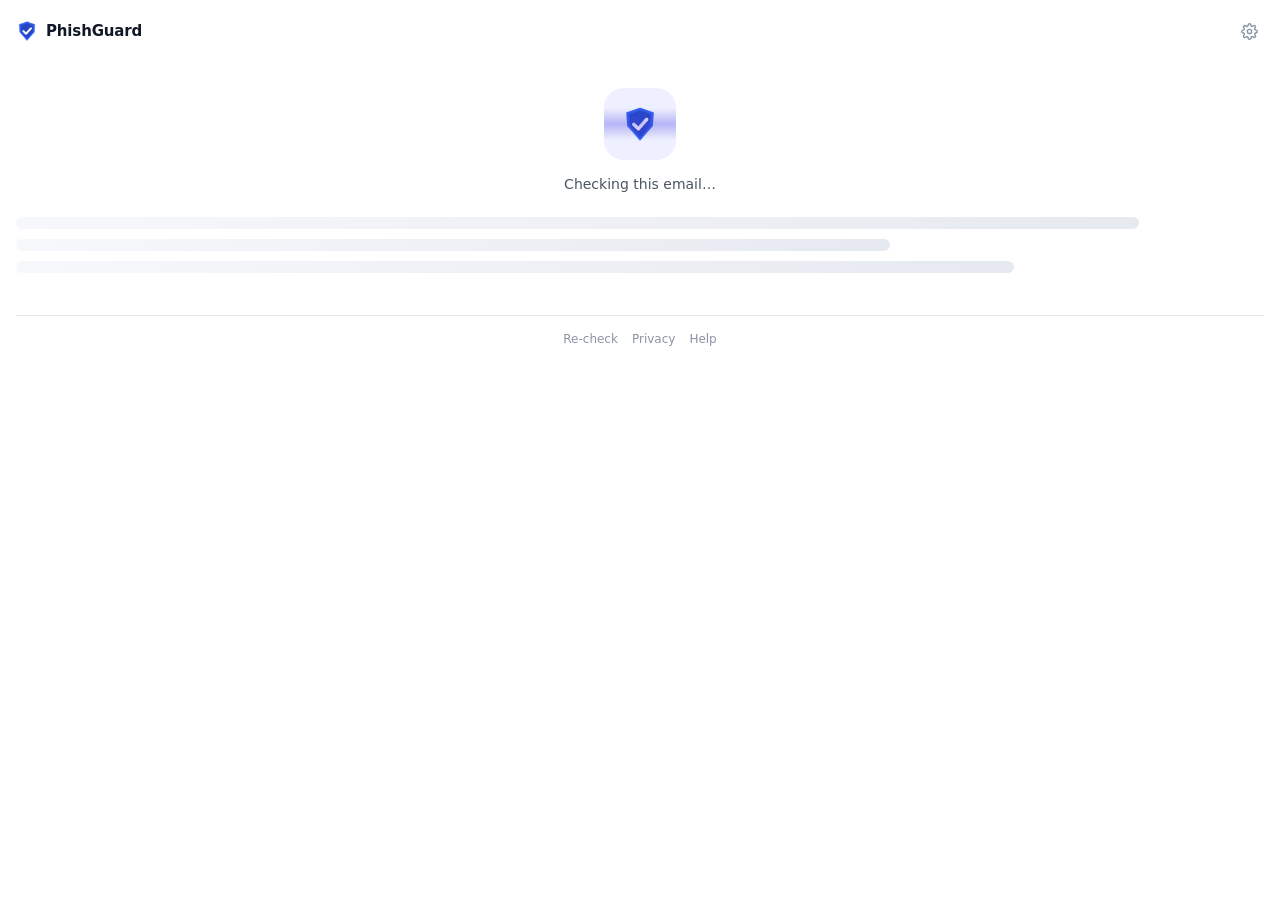
<file: phishguard/addin/taskpane.html>
<!doctype html>
<html lang="en">
<head>
<meta charset="utf-8">
<meta name="viewport" content="width=device-width, initial-scale=1">
<title>PhishGuard</title>
<script src="https://appsforoffice.microsoft.com/lib/1/hosted/office.js"></script>
<style>
  /* Matches Outlook's Fluent look: Segoe UI, soft surfaces, 8px radii. */
  :root {
    --bg: #ffffff; --surface: #f7f8fb; --border: #e6e9f0; --text: #111827; --text-2: #4b5563; --text-3: #8a94a6;
    --accent: #4f46e5; --accent-2: #7c3aed; --accent-soft: #eef0ff;
    --safe: #059669; --safe-soft: #e7f8f1; --warn: #d97706; --warn-soft: #fff5e6; --danger: #dc2626; --danger-soft: #fdeceb;
  }
  @media (prefers-color-scheme: dark) {
    :root {
      --bg: #1b1d24; --surface: #23262f; --border: #323643; --text: #eceef3; --text-2: #b0b7c5; --text-3: #7a8396;
      --accent: #8b85ff; --accent-2: #b38bff; --accent-soft: #262a52;
      --safe: #34d399; --safe-soft: #12302a; --warn: #fbbf24; --warn-soft: #33290f; --danger: #f87171; --danger-soft: #3a1b1d;
    }
  }
  * { box-sizing: border-box; }
  body { margin: 0; padding: 16px; font: 14px/1.5 "Segoe UI Variable Text", "Segoe UI", system-ui, -apple-system, sans-serif; background: var(--bg); color: var(--text); -webkit-font-smoothing: antialiased; }
  button { font: inherit; cursor: pointer; }
  .top { display: flex; align-items: center; gap: 8px; margin-bottom: 16px; }
  .top img { width: 22px; height: 22px; }
  .top b { font-size: 15px; font-weight: 700; letter-spacing: -.01em; }
  .top .icon-btn { margin-left: auto; }
  .icon-btn { border: 0; background: none; color: var(--text-3); width: 30px; height: 30px; border-radius: 8px; display: grid; place-items: center; }
  .icon-btn:hover { background: var(--surface); color: var(--text); }
  .icon-btn svg { width: 17px; height: 17px; }

  /* Loading */
  .loading { text-align: center; padding: 26px 0 10px; }
  .pulse { width: 72px; height: 72px; margin: 0 auto 14px; border-radius: 20px; background: var(--accent-soft); display: grid; place-items: center; position: relative; overflow: hidden; }
  .pulse img { width: 38px; height: 38px; position: relative; }
  .pulse::after { content: ""; position: absolute; left: 0; right: 0; height: 45%; background: linear-gradient(transparent, color-mix(in srgb, var(--accent) 35%, transparent), transparent); animation: scan 1.3s ease-in-out infinite; }
  @keyframes scan { from { transform: translateY(-110%); } to { transform: translateY(260%); } }
  .loading p { color: var(--text-2); margin: 0; }
  .skel { height: 12px; border-radius: 6px; background: linear-gradient(90deg, var(--surface), var(--border), var(--surface)); background-size: 200% 100%; animation: shimmer 1.2s infinite; margin: 10px 0; }
  @keyframes shimmer { to { background-position: -200% 0; } }

  /* Result */
  .v-safe { --v: var(--safe); --v-soft: var(--safe-soft); }
  .v-suspicious { --v: var(--warn); --v-soft: var(--warn-soft); }
  .v-phishing { --v: var(--danger); --v-soft: var(--danger-soft); }
  .hero { display: flex; gap: 14px; align-items: center; padding: 14px; border-radius: 14px; background: var(--v-soft); }
  .ring { position: relative; width: 76px; height: 76px; flex: none; }
  .ring svg { width: 100%; height: 100%; transform: rotate(-90deg); }
  .ring .n { position: absolute; inset: 0; display: grid; place-items: center; font-weight: 800; font-size: 22px; letter-spacing: -.02em; }
  .ring .n small { display: block; font-size: 9px; font-weight: 700; color: var(--text-3); letter-spacing: .08em; text-align: center; margin-top: -2px; }
  .title { font-size: 18px; font-weight: 700; letter-spacing: -.01em; color: var(--v); line-height: 1.25; }
  .sub { color: var(--text-2); font-size: 13px; margin-top: 2px; }
  .advice { display: flex; gap: 10px; margin: 12px 0 4px; padding: 12px; border: 1px solid var(--border); border-radius: 12px; background: var(--surface); font-size: 13.5px; }
  .advice svg { width: 17px; height: 17px; flex: none; color: var(--v); margin-top: 1px; }
  h2 { display: flex; align-items: center; gap: 6px; font-size: 11px; font-weight: 700; text-transform: uppercase; letter-spacing: .08em; color: var(--text-3); margin: 18px 0 8px; }
  h2 svg { width: 13px; height: 13px; }
  .ai { padding: 12px; border-radius: 12px; background: linear-gradient(135deg, var(--accent-soft), color-mix(in srgb, var(--accent-2) 10%, var(--bg))); border: 1px solid color-mix(in srgb, var(--accent) 25%, var(--border)); }
  .tags { display: flex; flex-wrap: wrap; gap: 6px; margin-bottom: 8px; }
  .tag { font-size: 11.5px; font-weight: 600; padding: 2px 8px; border-radius: 6px; background: var(--bg); border: 1px solid var(--border); color: var(--text-2); }
  .ai ul, .list { list-style: none; margin: 0; padding: 0; display: grid; gap: 6px; }
  .ai li { display: flex; gap: 8px; font-size: 13.5px; }
  .ai li::before { content: ""; width: 5px; height: 5px; border-radius: 50%; background: var(--accent); margin-top: 8px; flex: none; }
  .list li { display: flex; gap: 10px; align-items: flex-start; padding: 9px 10px; border: 1px solid var(--border); border-radius: 10px; font-size: 13px; animation: in .3s ease both; }
  .sd { width: 8px; height: 8px; border-radius: 3px; margin-top: 6px; flex: none; }
  .sd-critical { background: var(--danger); } .sd-high { background: color-mix(in srgb, var(--danger) 75%, var(--warn)); } .sd-medium { background: var(--warn); } .sd-low { background: var(--text-3); }
  .muted { color: var(--text-3); font-size: 12.5px; }
  @keyframes in { from { opacity: 0; transform: translateY(4px); } to { opacity: 1; transform: none; } }
  .fade { animation: in .35s ease both; }

  /* Error + settings */
  .error { padding: 14px; border-radius: 12px; background: var(--danger-soft); display: flex; gap: 10px; font-size: 13.5px; }
  .error svg { width: 18px; height: 18px; color: var(--danger); flex: none; margin-top: 1px; }
  .settings { margin-top: 14px; padding: 14px; border: 1px solid var(--border); border-radius: 12px; background: var(--surface); }
  .settings label { font-weight: 600; font-size: 13px; display: block; margin-bottom: 6px; }
  input { width: 100%; padding: 8px 10px; border: 1px solid var(--border); border-radius: 8px; background: var(--bg); color: var(--text); font: inherit; }
  input:focus { outline: none; border-color: var(--accent); box-shadow: 0 0 0 3px color-mix(in srgb, var(--accent) 20%, transparent); }
  .primary { margin-top: 10px; width: 100%; border: 0; border-radius: 8px; padding: 9px; font-weight: 600; color: #fff; background: linear-gradient(135deg, var(--accent), var(--accent-2)); }
  .foot { display: flex; gap: 14px; justify-content: center; margin-top: 22px; padding-top: 14px; border-top: 1px solid var(--border); font-size: 12px; }
  .foot a, .foot button { color: var(--text-3); text-decoration: none; background: none; border: 0; padding: 0; }
  .foot a:hover, .foot button:hover { color: var(--text); }
  .hidden { display: none !important; }
  @media (prefers-reduced-motion: reduce) { *, *::before, *::after { animation: none !important; transition: none !important; } }
</style>
</head>
<body>
  <svg width="0" height="0" style="position:absolute" aria-hidden="true"><defs>
    <symbol id="i-gear" viewBox="0 0 24 24" fill="none" stroke="currentColor" stroke-width="2" stroke-linecap="round" stroke-linejoin="round"><circle cx="12" cy="12" r="3"/><path d="M19.4 15a1.7 1.7 0 0 0 .3 1.8l.1.1a2 2 0 1 1-2.8 2.8l-.1-.1a1.7 1.7 0 0 0-1.8-.3 1.7 1.7 0 0 0-1 1.5V21a2 2 0 1 1-4 0v-.1a1.7 1.7 0 0 0-1.1-1.5 1.7 1.7 0 0 0-1.8.3l-.1.1a2 2 0 1 1-2.8-2.8l.1-.1a1.7 1.7 0 0 0 .3-1.8 1.7 1.7 0 0 0-1.5-1H3a2 2 0 1 1 0-4h.1a1.7 1.7 0 0 0 1.5-1.1 1.7 1.7 0 0 0-.3-1.8l-.1-.1a2 2 0 1 1 2.8-2.8l.1.1a1.7 1.7 0 0 0 1.8.3H9a1.7 1.7 0 0 0 1-1.5V3a2 2 0 1 1 4 0v.1a1.7 1.7 0 0 0 1 1.5 1.7 1.7 0 0 0 1.8-.3l.1-.1a2 2 0 1 1 2.8 2.8l-.1.1a1.7 1.7 0 0 0-.3 1.8V9a1.7 1.7 0 0 0 1.5 1H21a2 2 0 1 1 0 4h-.1a1.7 1.7 0 0 0-1.5 1z"/></symbol>
    <symbol id="i-sparkle" viewBox="0 0 24 24" fill="none" stroke="currentColor" stroke-width="2" stroke-linecap="round" stroke-linejoin="round"><path d="M12 3v4M12 17v4M3 12h4M17 12h4M6 6l2.5 2.5M15.5 15.5 18 18M6 18l2.5-2.5M15.5 8.5 18 6"/></symbol>
    <symbol id="i-alert" viewBox="0 0 24 24" fill="none" stroke="currentColor" stroke-width="2" stroke-linecap="round" stroke-linejoin="round"><path d="M10.3 3.9 1.8 18a2 2 0 0 0 1.7 3h17a2 2 0 0 0 1.7-3L13.7 3.9a2 2 0 0 0-3.4 0z"/><path d="M12 9v4M12 17h.01"/></symbol>
    <symbol id="i-shield" viewBox="0 0 24 24" fill="none" stroke="currentColor" stroke-width="2" stroke-linecap="round" stroke-linejoin="round"><path d="M12 3 4 6v6c0 5 3.5 8 8 9 4.5-1 8-4 8-9V6l-8-3z"/><path d="m9 12 2 2 4-4"/></symbol>
  </defs></svg>

  <div class="top">
    <img src="assets/icon-32.png" alt=""><b>PhishGuard</b>
    <button class="icon-btn" id="toggleSettings" title="Settings" aria-label="Settings"><svg><use href="#i-gear"/></svg></button>
  </div>

  <div id="loading" class="loading">
    <div class="pulse"><img src="assets/icon-64.png" alt=""></div>
    <p id="status">Checking this email…</p>
    <div class="skel" style="width:90%;margin-top:22px"></div><div class="skel" style="width:70%"></div><div class="skel" style="width:80%"></div>
  </div>
  <div id="result" class="hidden"></div>
  <div id="error" class="hidden"></div>

  <div id="settings" class="settings hidden">
    <label for="apikey">Organization access key</label>
    <input id="apikey" type="password" autocomplete="off" placeholder="Paste the key from your IT admin">
    <p class="muted">Stored in your mailbox settings and only sent to PhishGuard.</p>
    <button class="primary" id="save">Save and re-check</button>
  </div>

  <div class="foot">
    <button id="recheck">Re-check</button>
    <a href="../privacy" target="_blank" rel="noopener">Privacy</a>
    <a href="../support" target="_blank" rel="noopener">Help</a>
  </div>

<script src="taskpane.js"></script>
</body>
</html>
</file>
